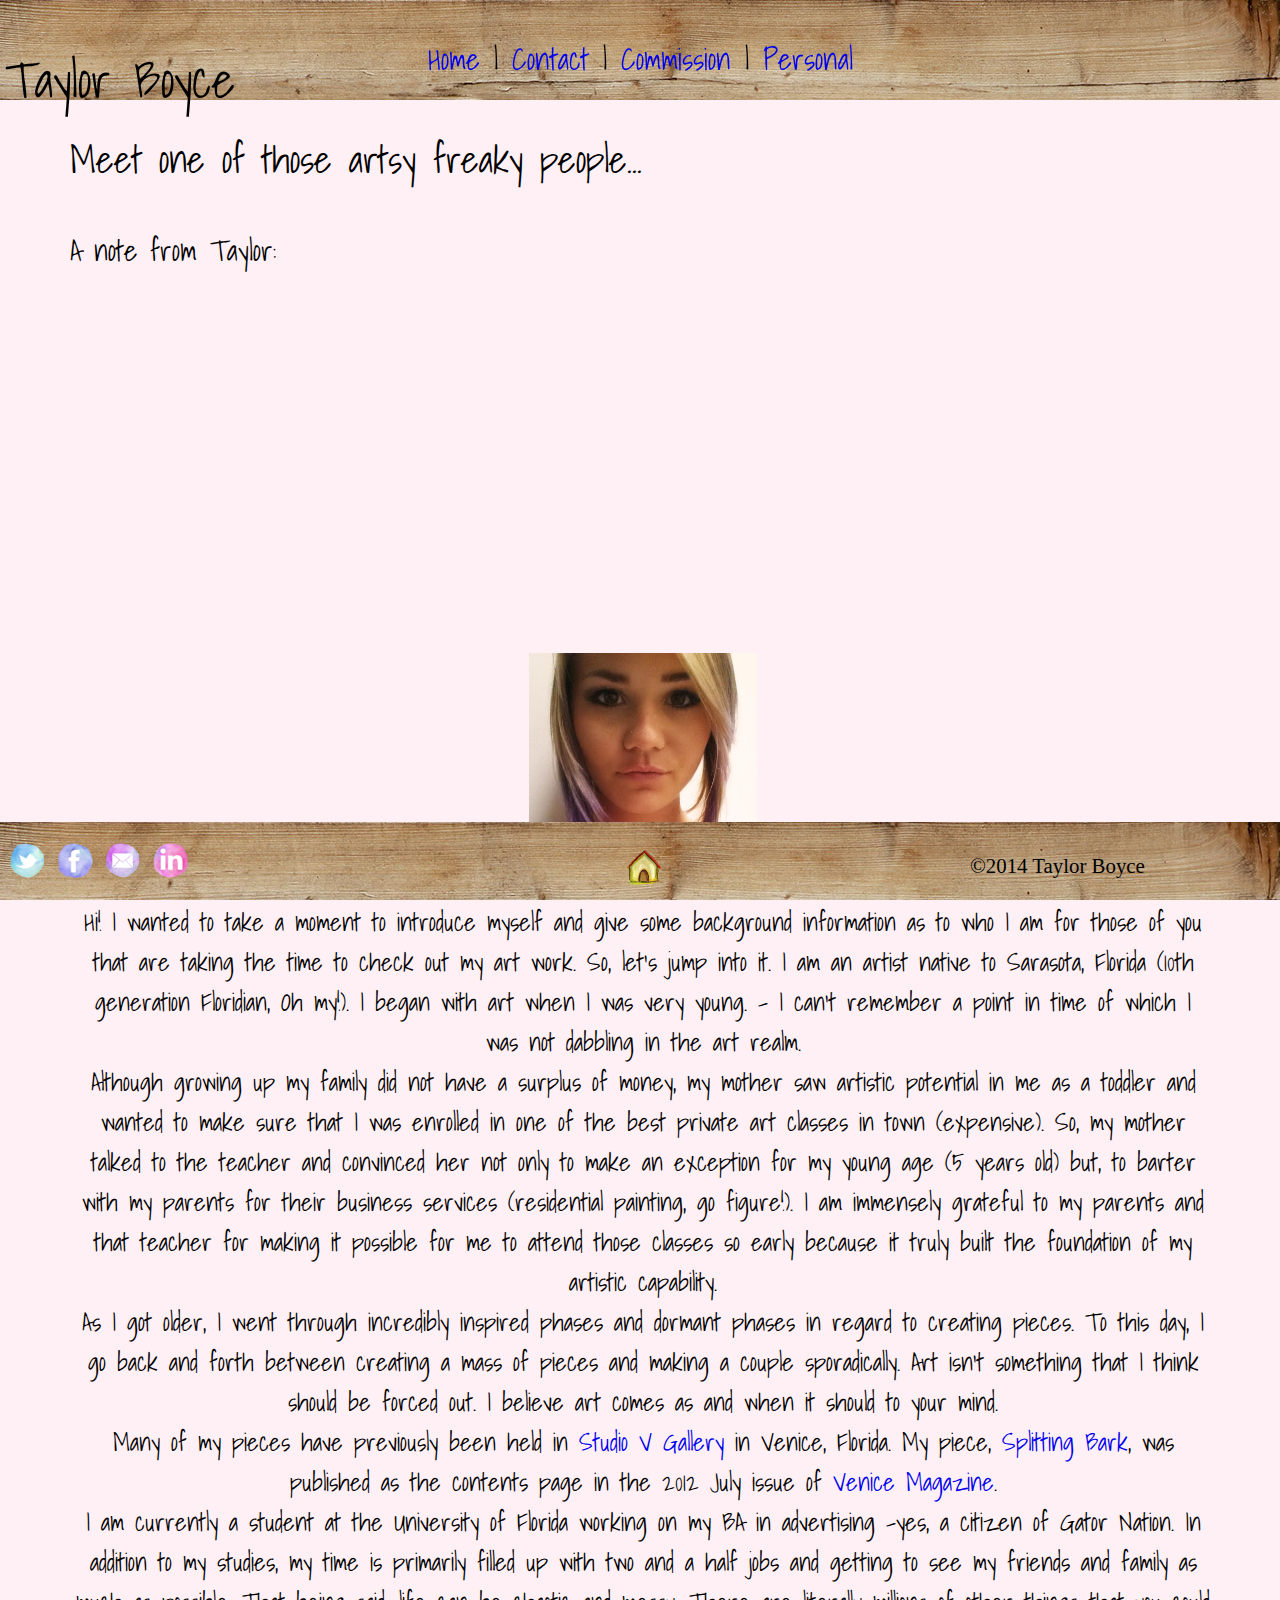
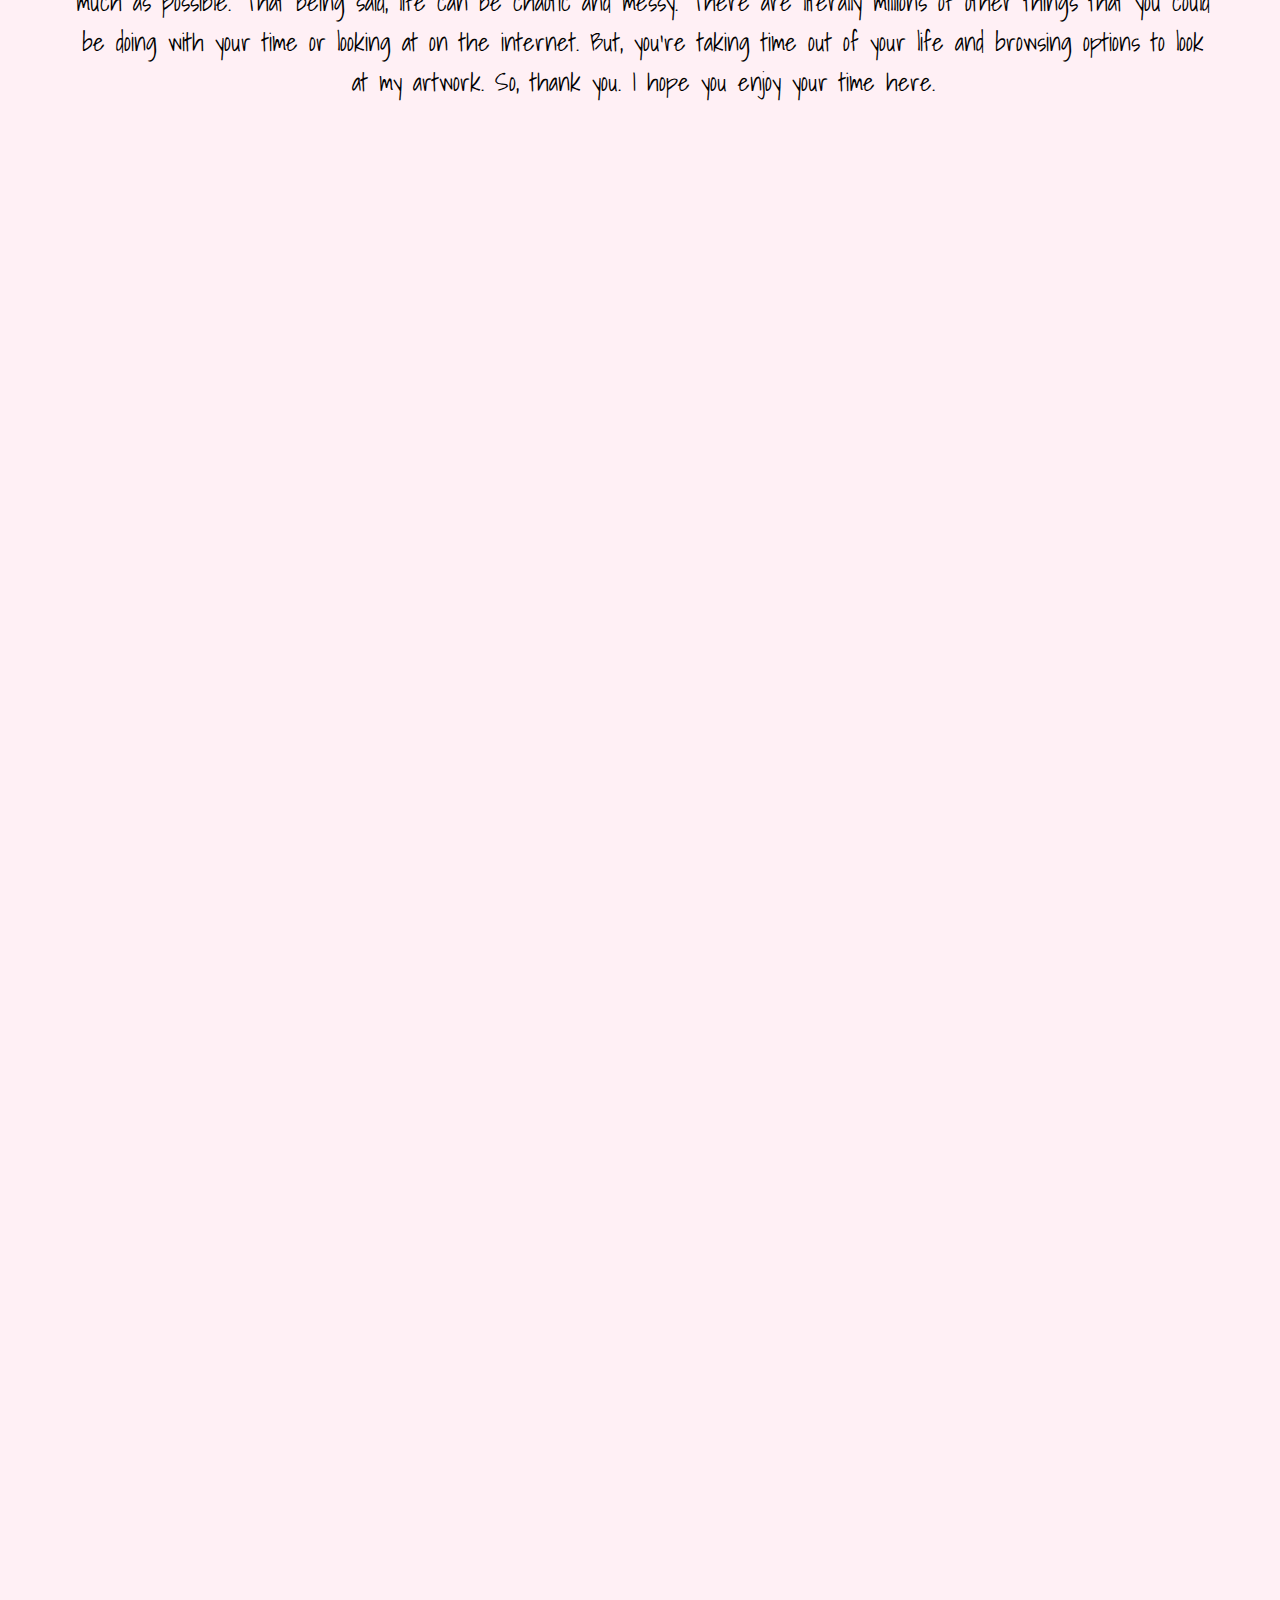
<file: index.html>
<!DOCTYPE html>
<html>
    <head>
        <title>Home</title>
        <meta http-equiv="Content-Type" content="text/html; charset=UTF-8" />     
<link rel="stylesheet" type="text/css" href="http://taylormboyce.github.io/css/style.css" />      <link href='http://fonts.googleapis.com/css?family=Shadows+Into+Light' rel='stylesheet' type='text/css'>
 <style type="text/css">
A:link {text-decoration: none}
A:visited {text-decoration: none}
A:active {text-decoration: none}
A:hover { font-weight:bold; color: black;}
</style>
    
    </head>
    
            
    <body>
         <div id="wrapper">
        <header>
            <h1>Taylor Boyce</h1>

            
        </header>
 
        
        <nav>
            <ul>
            
                
                <li> <a href="index.html">Home</a> | </li>
                <li>  <a href="contact.html">Contact</a> | </li>
                <li> <a href="commission.html">Commission</a> | </li>
                <li> <a href="personal.html">Personal</a> </li>
            
            </ul> 
        </nav>
       <article>
                 <h2>Meet one of those artsy freaky people...</h2>
                
    
           
           <h3>A note from Taylor:</h3>
           
           

             </article>
         <article2>
             <img src="images/headshot.jpg" alt="Taylor" style="width:20%;">
<br>
             Hi! I wanted to take a moment to introduce myself and give some background information as to who I am for those of you that are taking the time to check out my art work. So, let’s jump into it. I am an artist native to Sarasota, Florida (10th generation Floridian, Oh my!). I began with art when I was very young. – I can’t remember a point in time of which I was not dabbling in the art realm. 
<br>
             Although growing up my family did not have a surplus of money, my mother saw artistic potential in me as a toddler and wanted to make sure that I was enrolled in one of the best private art classes in town (expensive). So, my mother talked to the teacher and convinced her not only to make an exception for my young age (5 years old) but, to barter with my parents for their business services (residential painting, go figure!). I am immensely grateful to my parents and that teacher for making it possible for me to attend those classes so early because it truly built the foundation of my artistic capability.
<br>
             As I got older, I went through incredibly inspired phases and dormant phases in regard to creating pieces. To this day, I go back and forth between creating a mass of pieces and making a couple sporadically. Art isn’t something that I think should be forced out. I believe art comes as and when it should to your mind. 
<br>
             Many of my pieces have previously been held in <a href="http://www.studiovgallery.com/">Studio V Gallery</a> in Venice, Florida. My piece, <a href="http://taylormboyce.github.io/images/birch1.jpg">Splitting Bark</a>, was published as the contents page in the 2012 July issue of <a href="http://venicemagazineonline.com/">Venice Magazine</a>.
<br>
             I am currently a student at the University of Florida working on my BA in advertising –yes, a citizen of Gator Nation. In addition to my studies, my time is primarily filled up with two and a half jobs and getting to see my friends and family as much as possible. That being said, life can be chaotic and messy. There are literally millions of other things that you could be doing with your time or looking at on the internet. But, you’re taking time out of your life and browsing options to look at my artwork. So, thank you. I hope you enjoy your time here.
<br><br><br>
             </article2>
          
        </div>
        <footer>
            <div>
    <a href="https://twitter.com/TaylorBoyce1"><img title="Twitter" src="images/aqua-green/twitter.png" alt="Twitter" width="35" height="35" /></a>
    
    <a href="https://www.facebook.com/Islingpaint"><img title="Facebook" src="images/blue-purple/facebook.png" alt="Facebook" width="35" height="35" /></a>

    <a href="mailto:&#116;&#098;&#111;&#121;&#099;&#101;&#064;&#117;&#102;&#108;&#046;&#101;&#100;&#117;"><img title="Email" src="images/purple-pink/email.png" alt="Email" width="35" height="35" /></a>

    <a href="https://www.linkedin.com/pub/taylor-boyce/a3/b56/348"><img title="LinkedIn" src="images/pink/linkedin.png" alt="LinkedIn" width="35" height="35" /></a>
            </div>
            <p><small>&copy;2014 Taylor Boyce</small></p>
       
            <nav>
            <a href="index.html"><img title="Home Page" src="images/home.png" alt="Home Page" width="70" height="70" /></a>
            
            
                
        </nav>
        </footer>
        
        
    
    </body>
        
        
        
        
        
        
        </html>
</file>
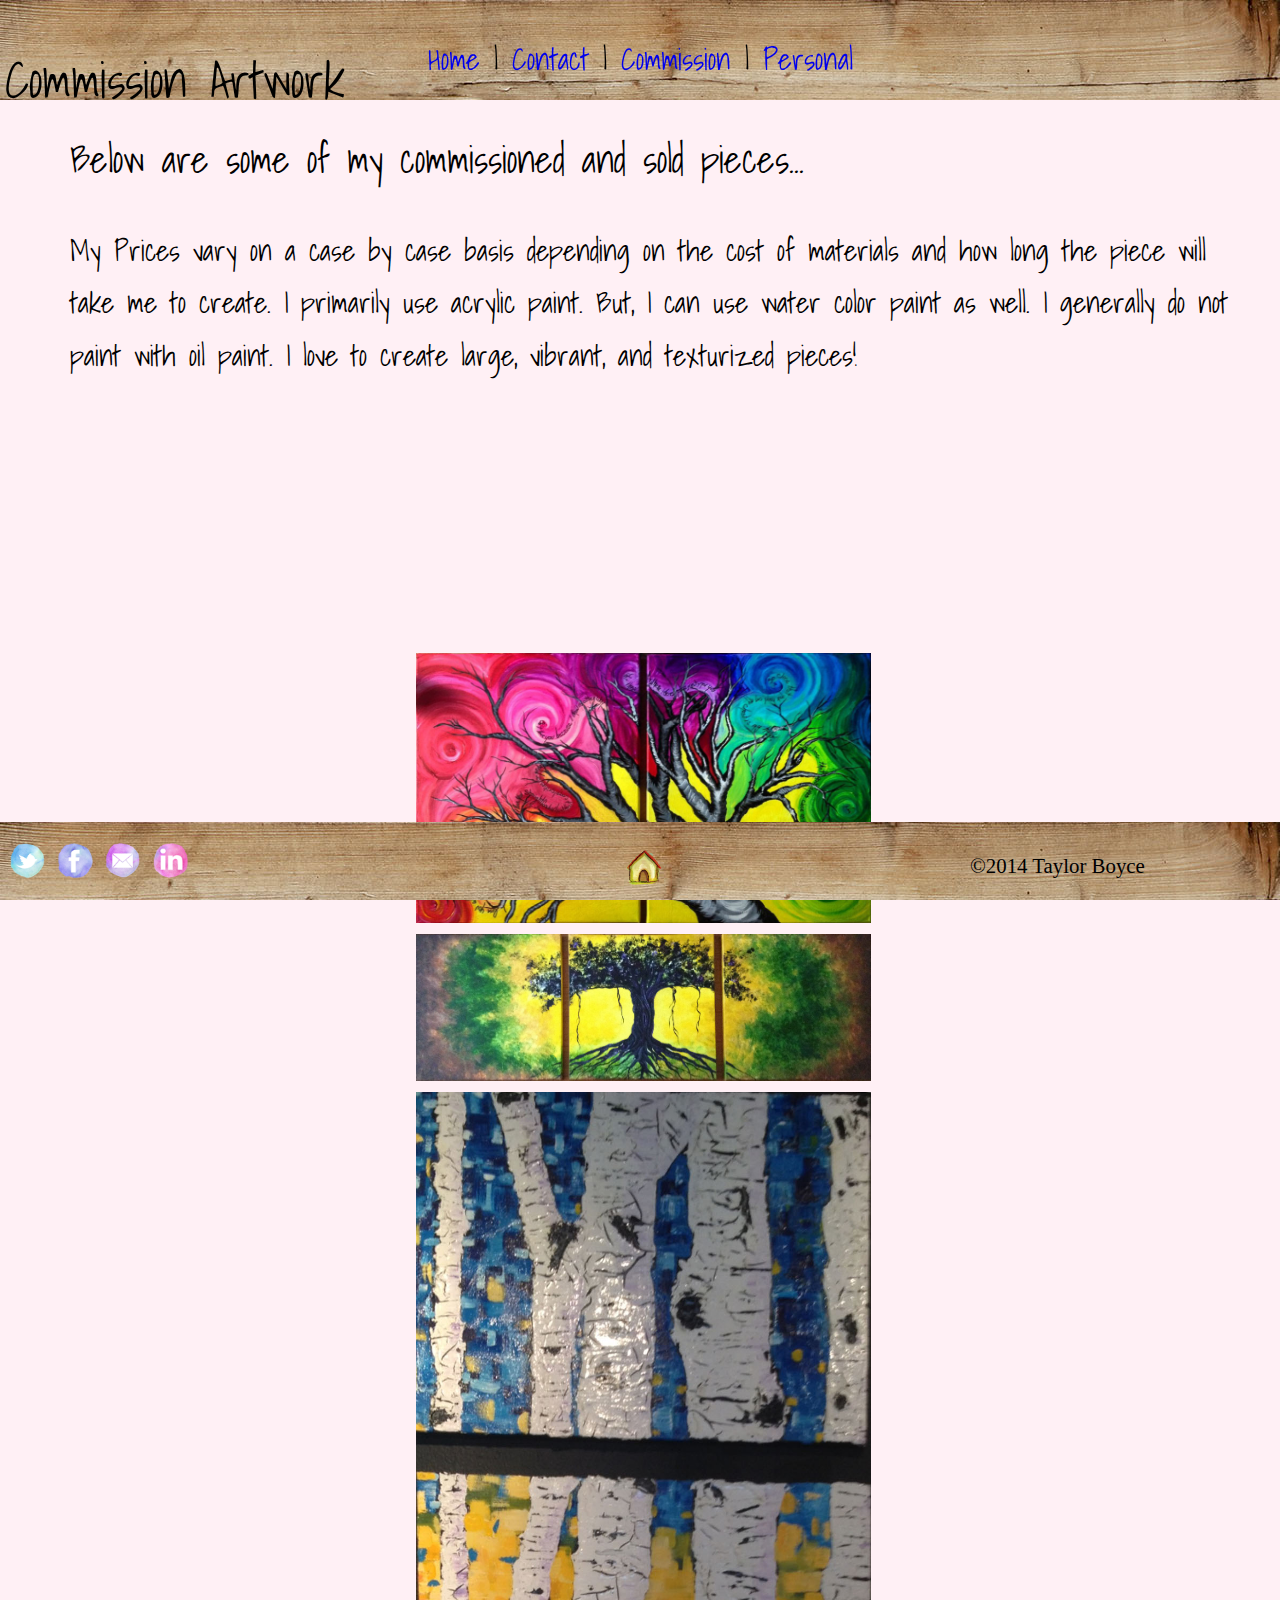
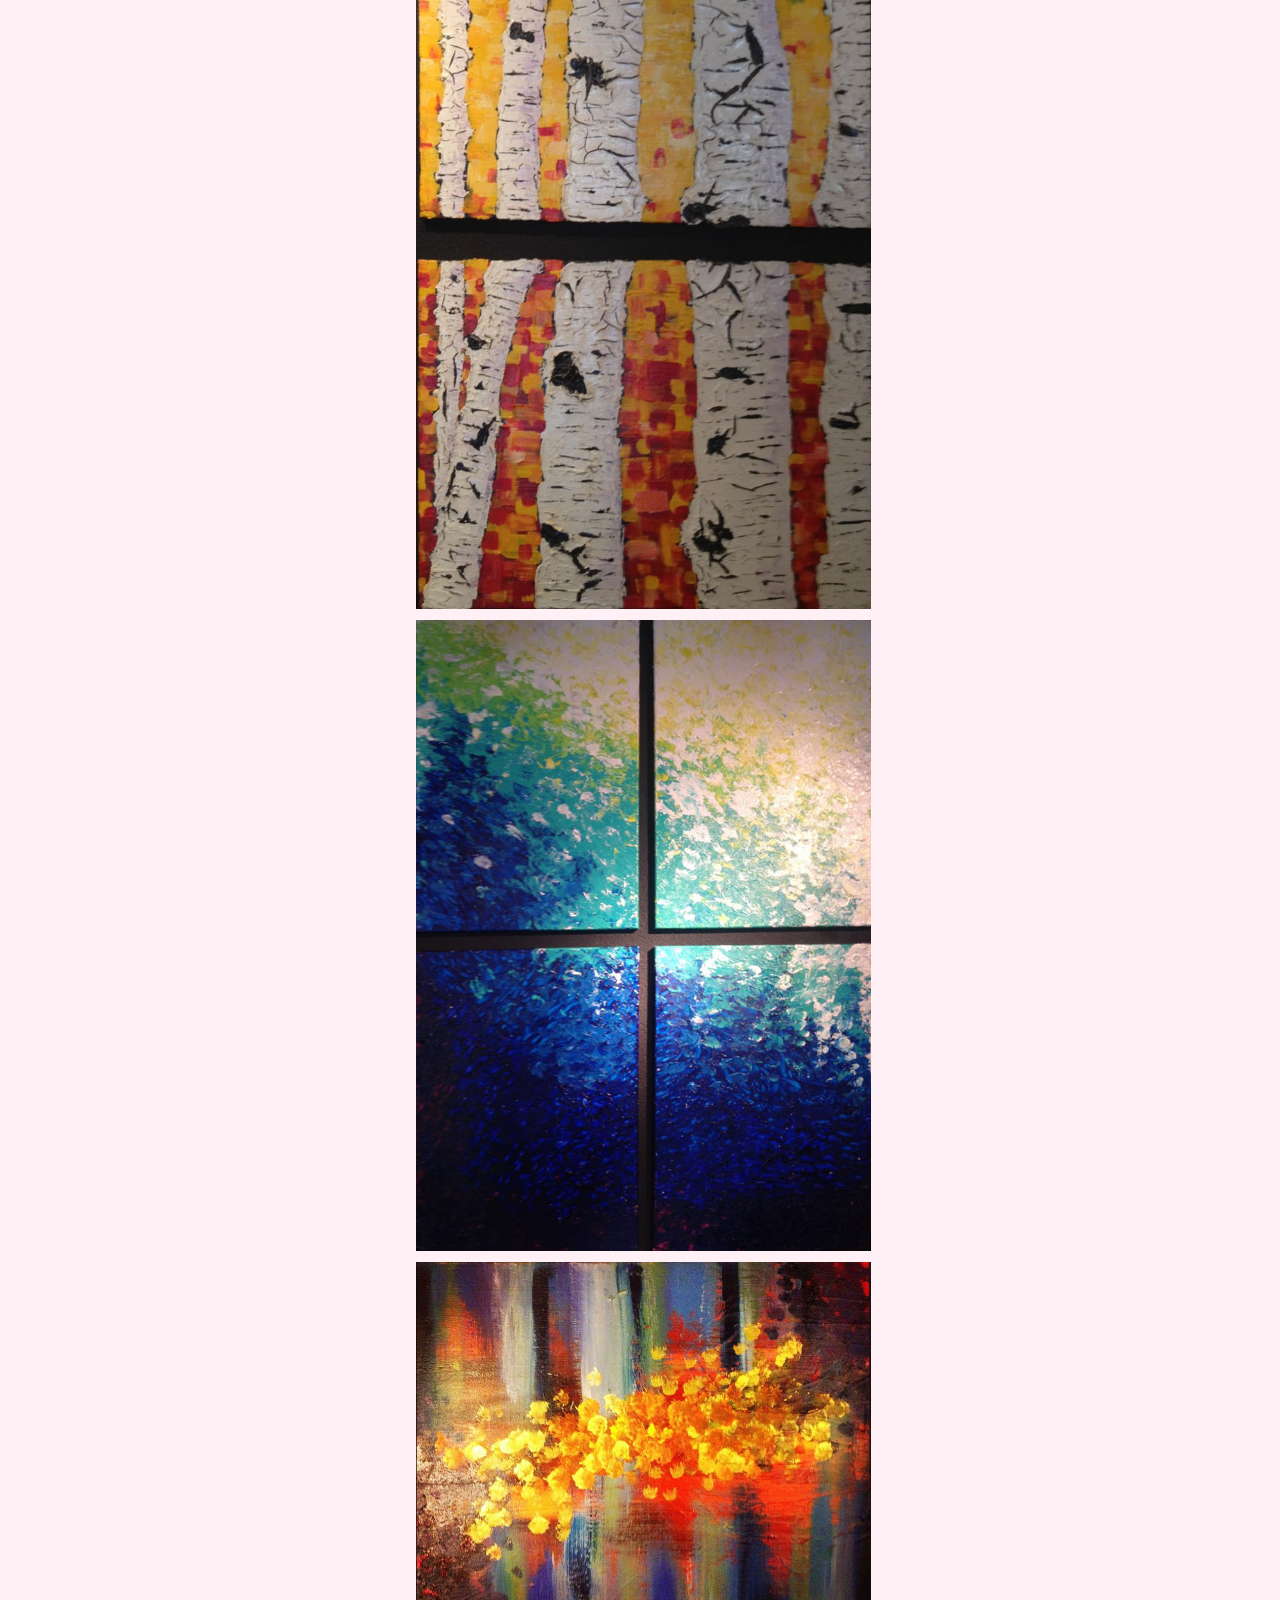
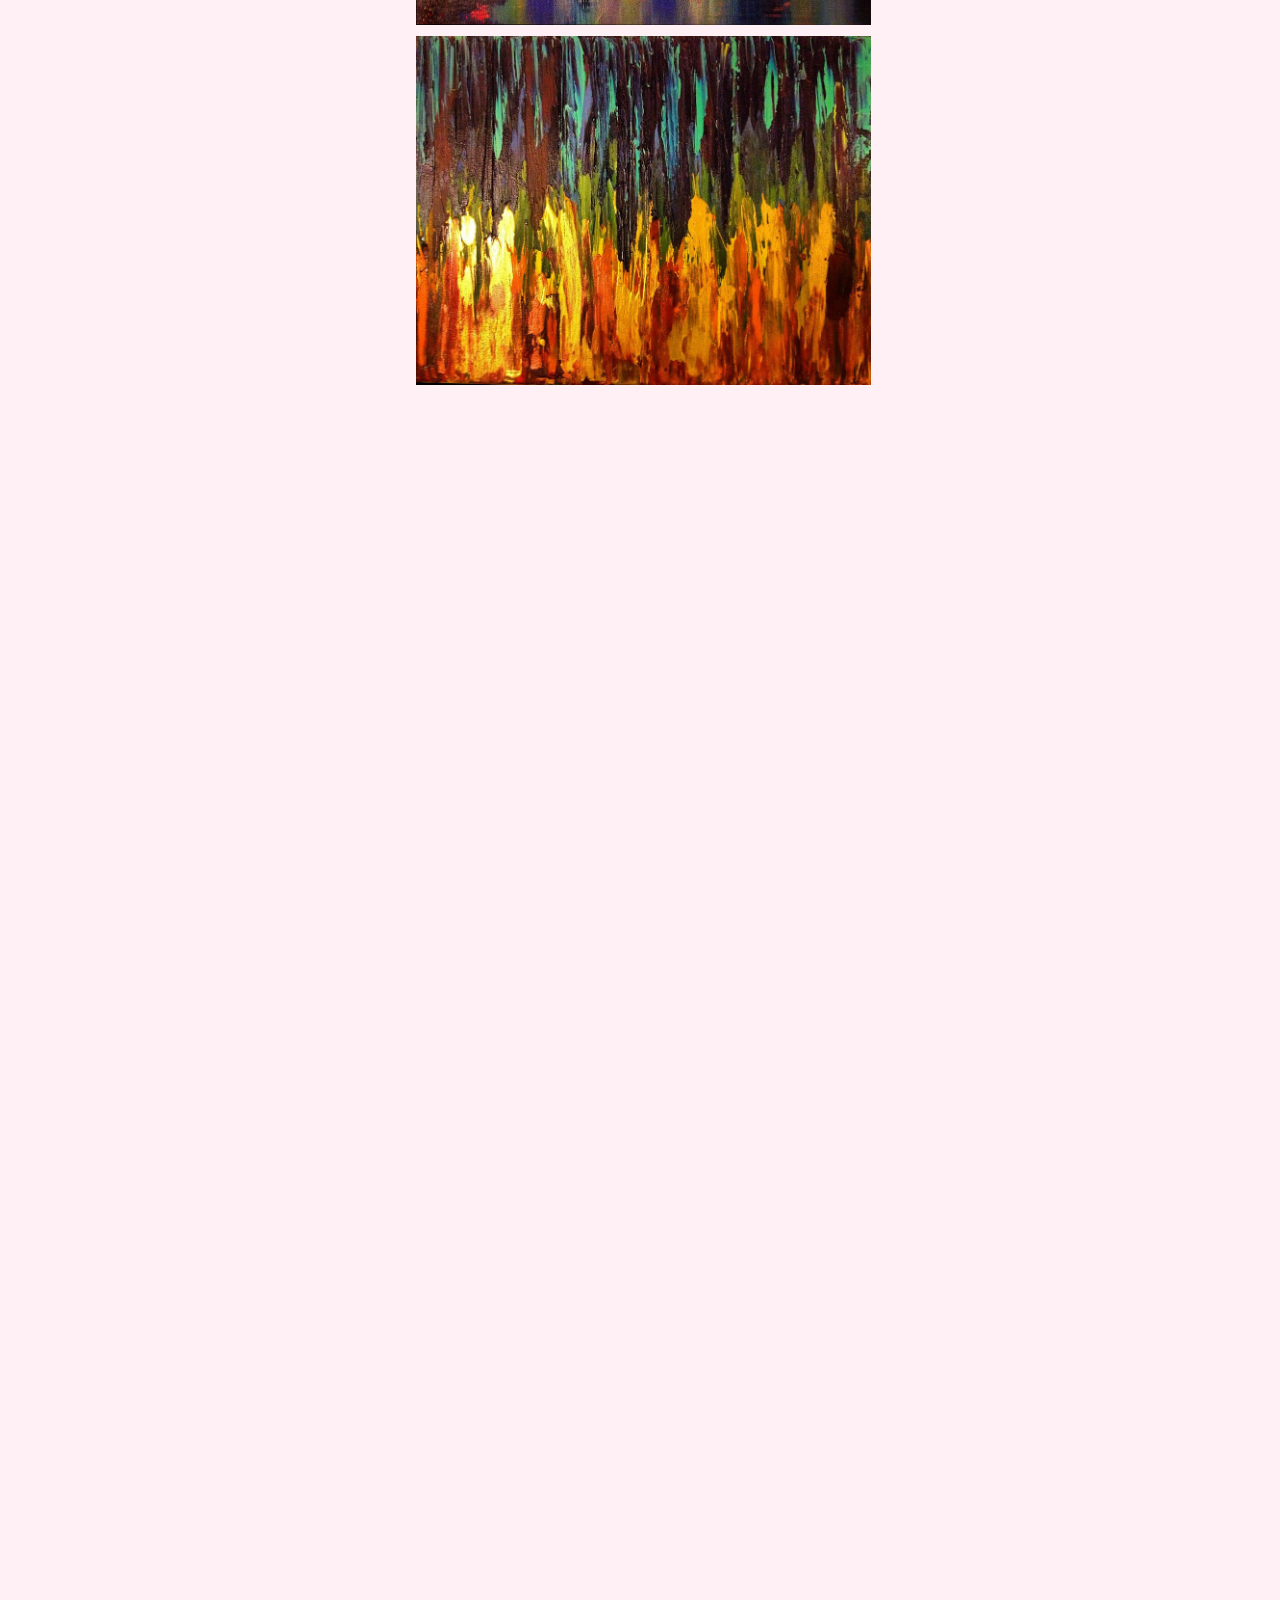
<file: commission.html>
<!DOCTYPE html>
<html>
    <head>
        <title>Commissioned</title>
        <meta http-equiv="Content-Type" content="text/html; charset=UTF-8" />     
<link rel="stylesheet" type="text/css" href="http://taylormboyce.github.io/css/style.css" /> <link href='http://fonts.googleapis.com/css?family=Shadows+Into+Light' rel='stylesheet' type='text/css'>
    <style type="text/css">
A:link {text-decoration: none}
A:visited {text-decoration: none}
A:active {text-decoration: none}
A:hover { font-weight:bold; color: black;}
</style>
    
    </head>
    
         
    <body>
         <div id="wrapper">
        <header>
            <h1>Commission Artwork</h1>

            
        </header>
 
        
        <nav>
               <ul>
            
                
                <li> <a href="index.html">Home</a> | </li>
                <li>  <a href="contact.html">Contact</a> | </li>
                <li> <a href="commission.html">Commission</a> | </li>
                <li> <a href="personal.html">Personal</a> </li>
            
            </ul> 
        </nav>
       <article>
        
                 <h2>Below are some of my commissioned and sold pieces...</h2>
                    <h3>My Prices vary on a case by case basis depending on the cost of materials and how long the piece will take me to create. I primarily use acrylic paint. But, I can use water color paint as well. I generally do not paint with oil paint. I love to create large, vibrant, and texturized pieces! </h3>
          </article>
           <article2>
           <photos>
               <img src="images/leticia.jpg" alt="Acrylic" style="width:40%;">
                      
           <br>
               <img src="images/vat.jpg" alt="Acrylic" style="width:40%;">
                      
           <br>
               <img src="images/birch1.jpg" alt="Acrylic" style="width:40%;">
                      
           <br>
               <img src="images/submerged.jpg" alt="Acrylic" style="width:40%;">
                      
           <br>
               <img src="images/spring.jpg" alt="Acrylic" style="width:40%;">
                <br>
               <img src="images/incite.jpg" alt="Acrylic" style="width:40%;">

               <br><br><br>
               </photos>
             </article2>
        </div>
        <footer>
            <div>
    <a href="https://twitter.com/TaylorBoyce1"><img title="Twitter" src="images/aqua-green/twitter.png" alt="Twitter" width="35" height="35" /></a>
    
    <a href="https://www.facebook.com/Islingpaint"><img title="Facebook" src="images/blue-purple/facebook.png" alt="Facebook" width="35" height="35" /></a>

    <a href="mailto:&#116;&#098;&#111;&#121;&#099;&#101;&#064;&#117;&#102;&#108;&#046;&#101;&#100;&#117;"><img title="Email" src="images/purple-pink/email.png" alt="Email" width="35" height="35" /></a>

    <a href="https://www.linkedin.com/pub/taylor-boyce/a3/b56/348"><img title="LinkedIn" src="images/pink/linkedin.png" alt="LinkedIn" width="35" height="35" /></a>
           
            </div>
             
        
                <p><small>&copy;2014 Taylor Boyce</small></p>
            
            <nav>
                       <a href="index.html"><img title="Home Page" src="images/home.png" alt="Home Page" width="70" height="70" /></a>

            
                
        </nav>
            
        </footer>
        
        
    
    </body>
        
        
        
        
        
        
        </html>
</file>
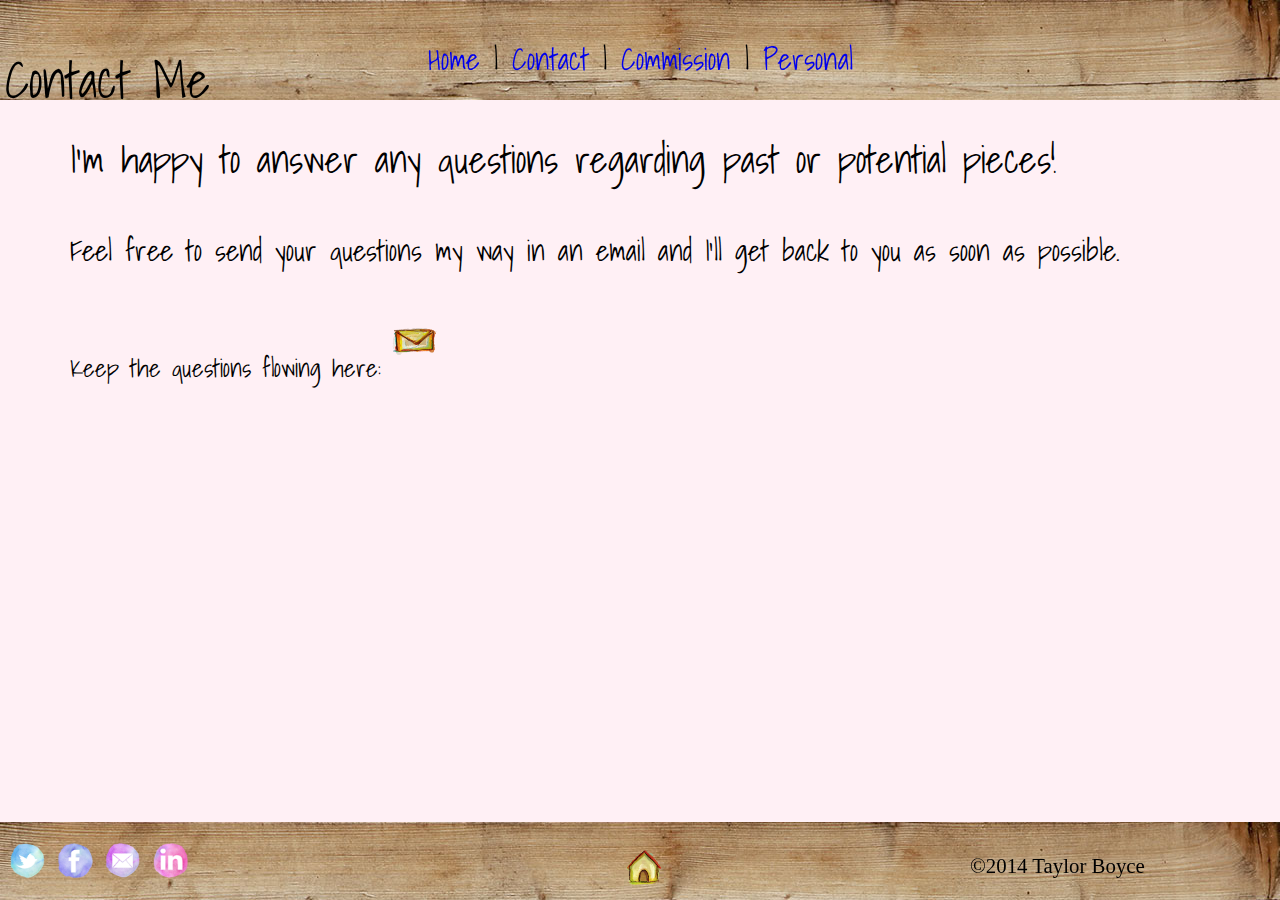
<file: contact.html>
<!DOCTYPE html>
<html>
    <head>
        <title>Contact</title>
        <meta http-equiv="Content-Type" content="text/html; charset=UTF-8" />     
<link rel="stylesheet" type="text/css" href="http://taylormboyce.github.io/css/style.css" /> <style type="text/css">
A:link {text-decoration: none}
A:visited {text-decoration: none}
A:active {text-decoration: none}
A:hover { font-weight:bold; color: black;}
</style>
          <link href='http://fonts.googleapis.com/css?family=Shadows+Into+Light' rel='stylesheet' type='text/css'>

    </head>
    
            
    <body>
       <div id="wrapper">
        <header>
           <h1>Contact  Me</h1>
            
           
        </header>

        
        <nav>
             <ul>
            
                
                <li> <a href="index.html">Home</a> | </li>
                <li>  <a href="contact.html">Contact</a> | </li>
                <li> <a href="commission.html">Commission</a> | </li>
                <li> <a href="personal.html">Personal</a> </li>
            
            </ul> 
                
        </nav>
        
       <article>
                 <h2>I'm happy to answer any questions regarding past or potential pieces!</h2>
                
           <h3>Feel free to send your questions my way in an email and I'll get back to you as soon as possible.</h3>
          <p>Keep the questions flowing here:<a href="mailto:&#116;&#098;&#111;&#121;&#099;&#101;&#064;&#117;&#102;&#108;&#046;&#101;&#100;&#117;"><img title="Email" src="images/envelope.png" alt="Email" width="70" height="70" /></a>

           </p>
        </article>
        
        </div>
   
        <footer>
            <div>
    <a href="https://twitter.com/TaylorBoyce1"><img title="Twitter" src="images/aqua-green/twitter.png" alt="Twitter" width="35" height="35" /></a>
    
    <a href="https://www.facebook.com/Islingpaint"><img title="Facebook" src="images/blue-purple/facebook.png" alt="Facebook" width="35" height="35" /></a>

    <a href="mailto:&#116;&#098;&#111;&#121;&#099;&#101;&#064;&#117;&#102;&#108;&#046;&#101;&#100;&#117;"><img title="Email" src="images/purple-pink/email.png" alt="Email" width="35" height="35" /></a>

    <a href="https://www.linkedin.com/pub/taylor-boyce/a3/b56/348"><img title="LinkedIn" src="images/pink/linkedin.png" alt="LinkedIn" width="35" height="35" /></a>
            </div>
            <p><small>&copy;2014 Taylor Boyce</small></p>
       <nav>
                      <a href="index.html"><img title="Home Page" src="images/home.png" alt="Home Page" width="70" height="70" /></a>

        </nav>

        </footer>
        
        
    
    </body>
        
        
        
        
        
        
        </html>
</file>
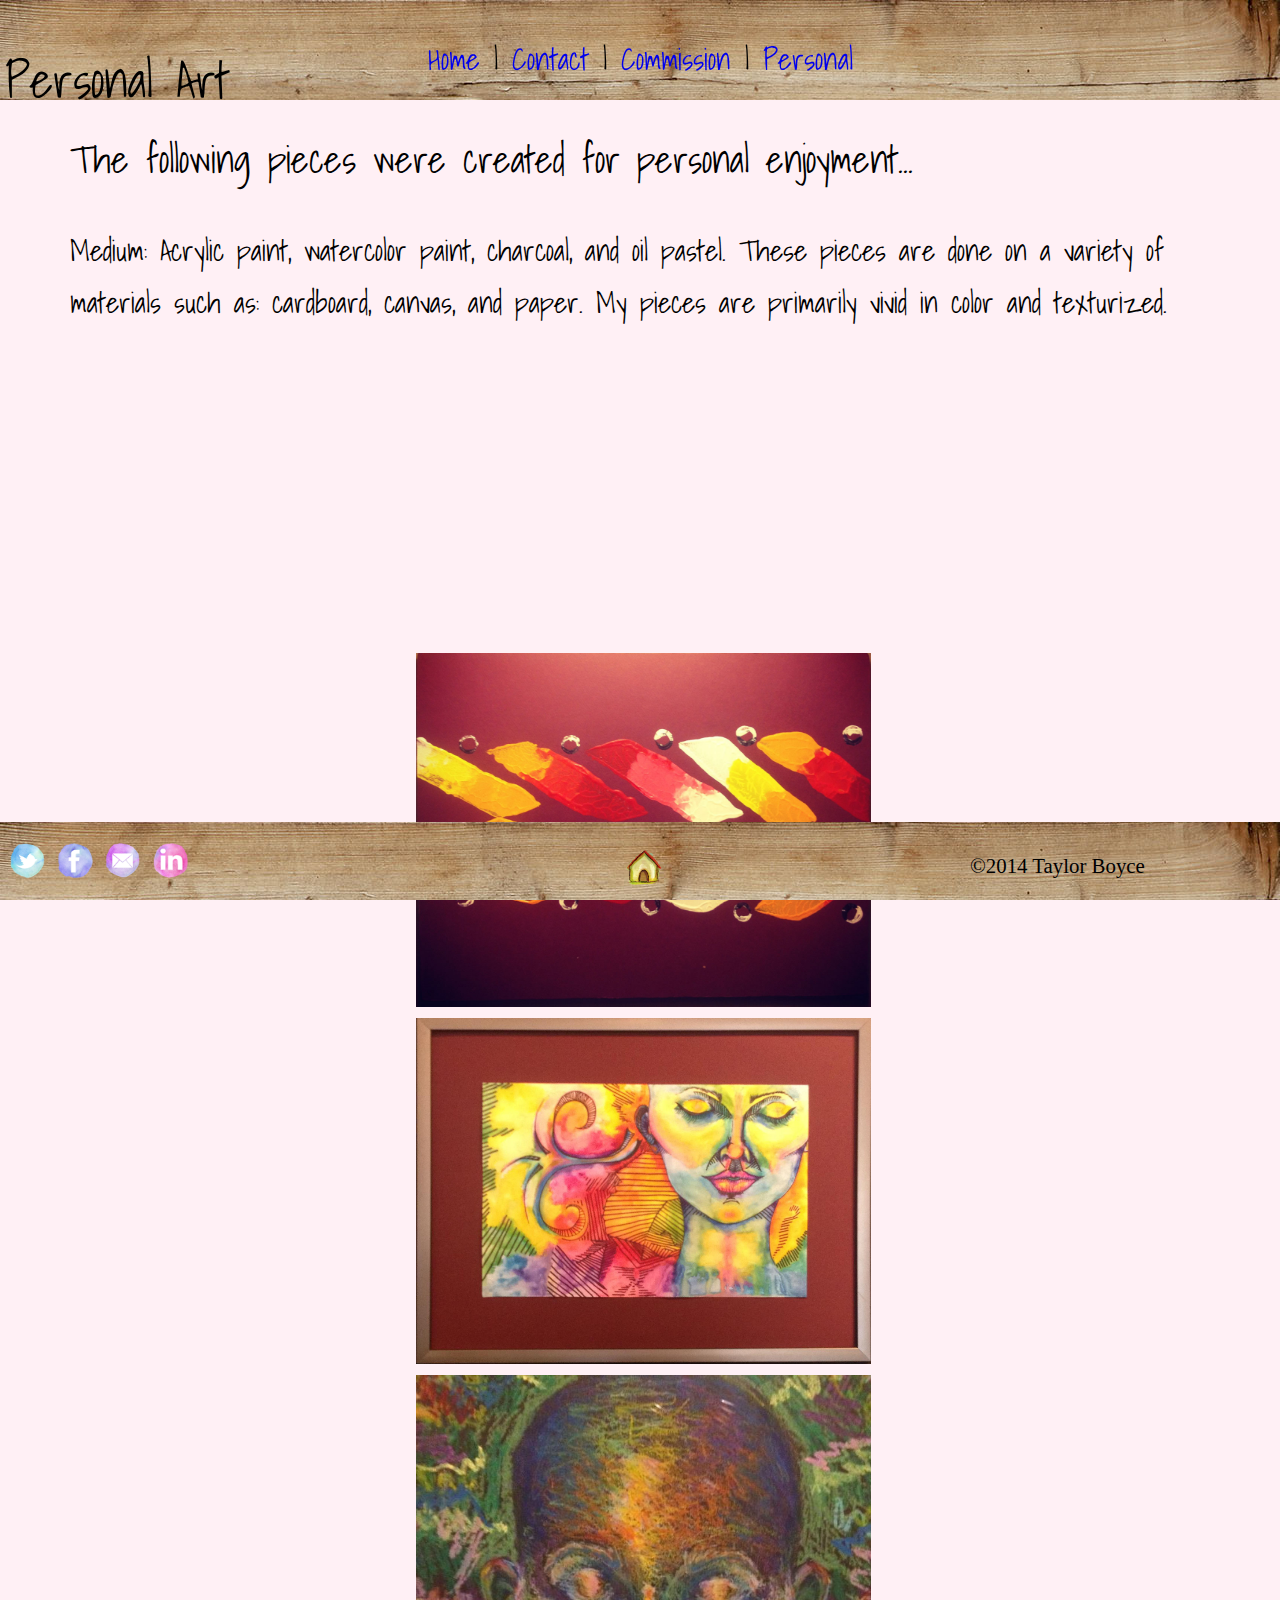
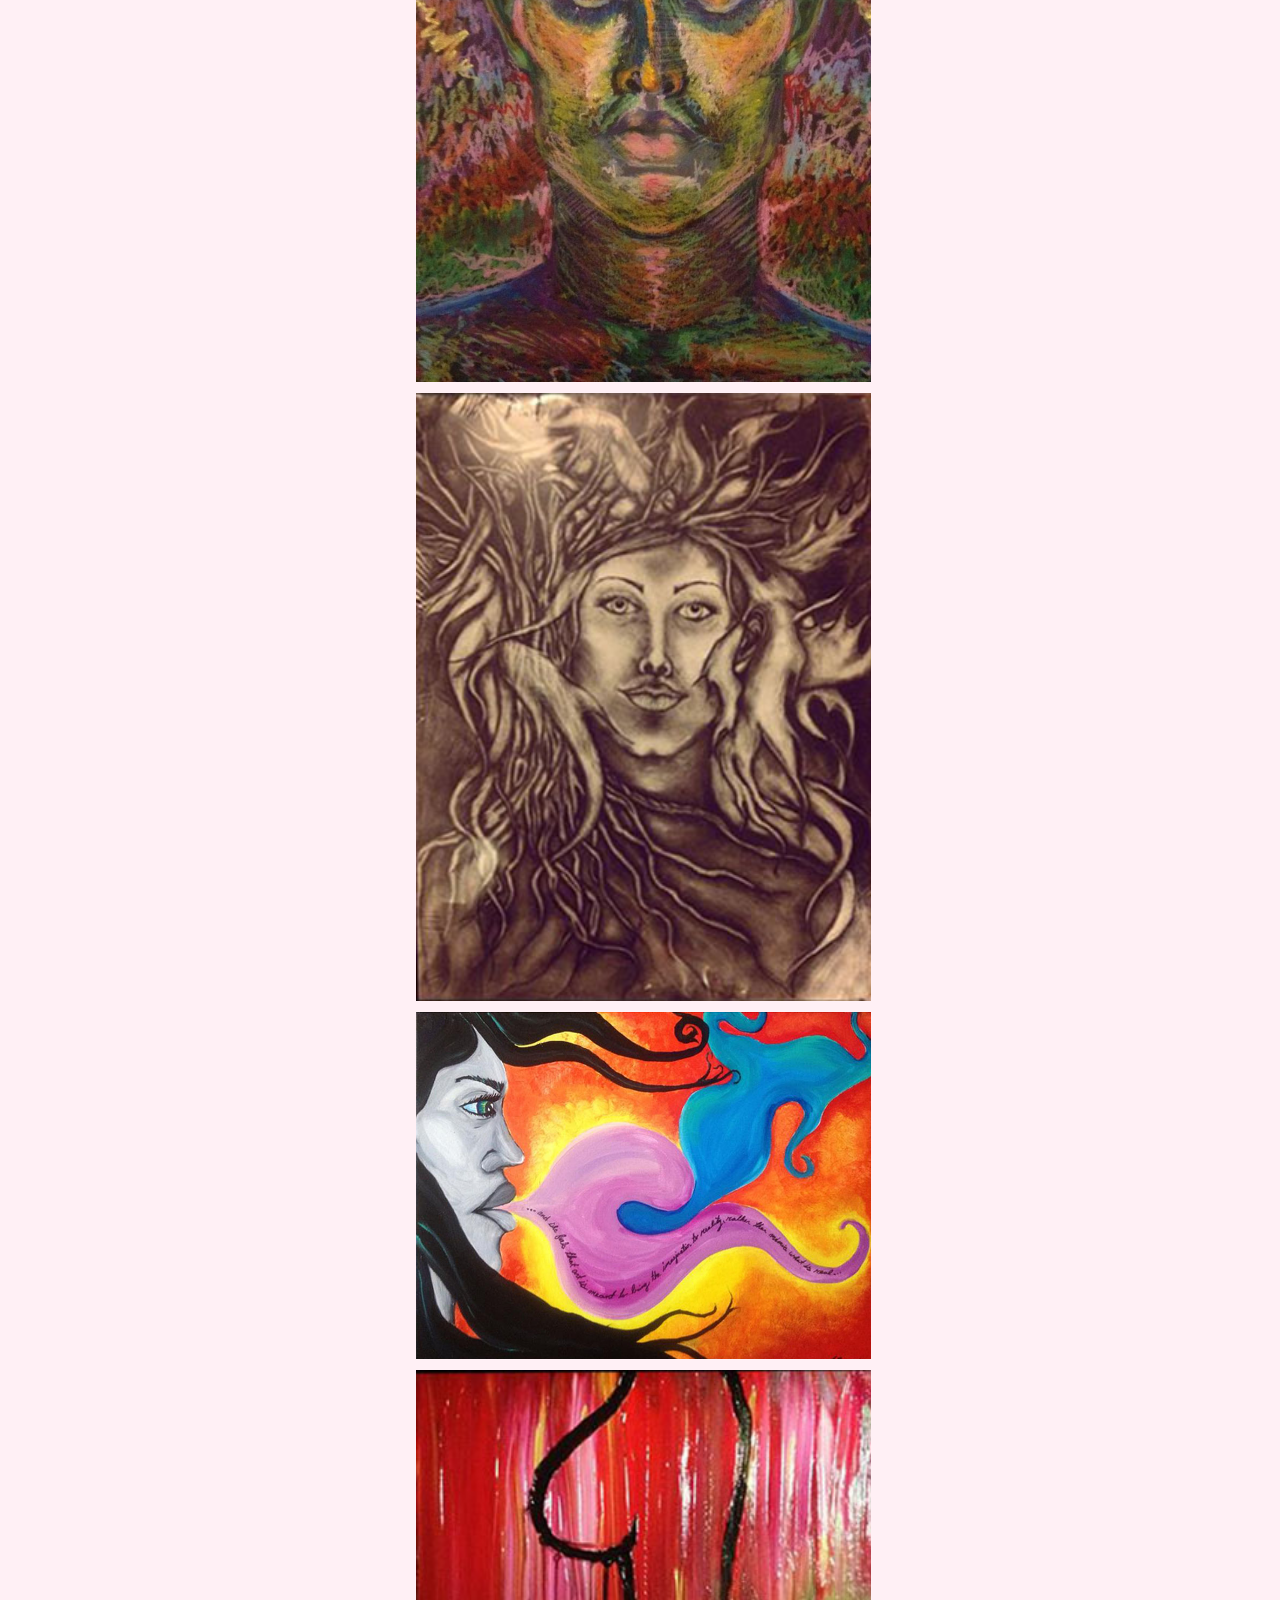
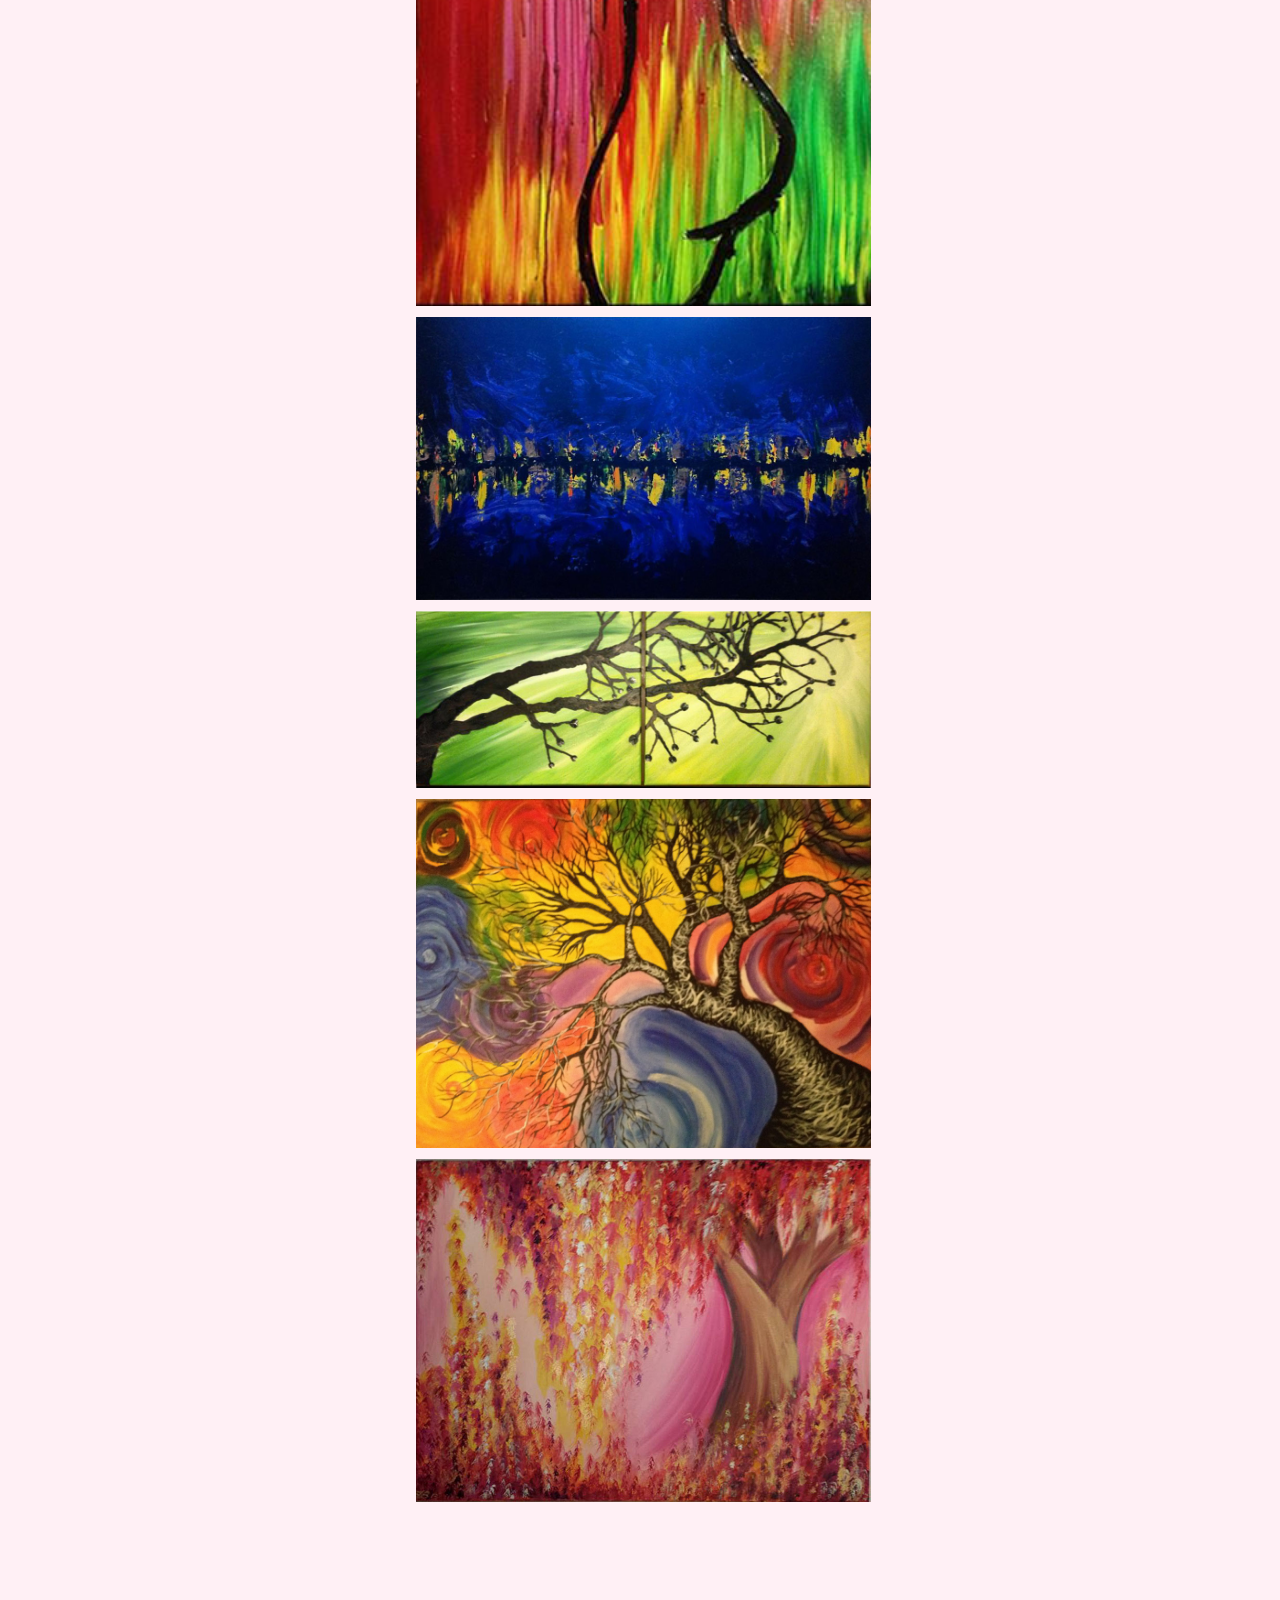
<file: personal.html>
<!DOCTYPE html>
<html>
    <head>
        <title>Personal Collection</title>
        <meta http-equiv="Content-Type" content="text/html; charset=UTF-8" />     
<link rel="stylesheet" type="text/css" href="http://taylormboyce.github.io/css/style.css" />        
        <link href='http://fonts.googleapis.com/css?family=Shadows+Into+Light' rel='stylesheet' type='text/css'>
    <style type="text/css">
A:link {text-decoration: none}
A:visited {text-decoration: none}
A:active {text-decoration: none}
A:hover { font-weight:bold; color: black;}
</style>
    
    
    </head>
    
            
   <body>
         <div id="wrapper">
        <header>
            <h1>Personal Art</h1>

            
        </header>
 
        
        <nav>
              <ul>
            
                
                <li> <a href="index.html">Home</a> | </li>
                <li>  <a href="contact.html">Contact</a> | </li>
                <li> <a href="commission.html">Commission</a> | </li>
                <li> <a href="personal.html">Personal</a> </li>
            
            </ul> 
                
        </nav>
       <article>
       
                 
                <h2>The following pieces were created for personal enjoyment...</h2>
                   <h3>Medium: Acrylic paint, watercolor paint, charcoal, and oil pastel. These pieces are done on a variety of materials such as: cardboard, canvas, and paper. My pieces are primarily vivid in color and texturized.</h3>
            
            </article>
       
             <article2>
                <photos>
           
               <img src="images/print.jpg" alt="Acrylic" style="width:40%;">
                     <br>
               <img src="images/watercolor.jpg" alt="Watercolor" style="width:40%;">
                     <br>
               <img src="images/serenity.jpg" alt="Pastel" style="width:40%;">
                      <br>
               <img src="images/elusive.jpg" alt="Charcoal" style="width:40%;">
                      <br>
               <img src="images/whispers.jpg" alt="Acrylic" style="width:40%;">
                      <br>
               <img src="images/today.jpg" alt="Acrylic" style="width:40%;">
                      <br>
                    <img src="images/acid.jpg" alt="Acrylic" style="width:40%;">
                      <br>
                    
               <img src="images/easy.jpg" alt="Acrylic" style="width:40%;">
                      <br>
               <img src="images/flourish.jpg" alt="Acrylic" style="width:40%;">
                      <br>
               <img src="images/pinktree.jpg" alt="Acrylic" style="width:40%;">
               <br><br><br>           
        
             </photos>
             </article2>
             
             
       </div>
       
        <footer>
            <div>
    <a href="https://twitter.com/TaylorBoyce1"><img title="Twitter" src="images/aqua-green/twitter.png" alt="Twitter" width="35" height="35" /></a>
    
    <a href="https://www.facebook.com/Islingpaint"><img title="Facebook" src="images/blue-purple/facebook.png" alt="Facebook" width="35" height="35" /></a>

    <a href="mailto:&#116;&#098;&#111;&#121;&#099;&#101;&#064;&#117;&#102;&#108;&#046;&#101;&#100;&#117;"><img title="Email" src="images/purple-pink/email.png" alt="Email" width="35" height="35" /></a>

    <a href="https://www.linkedin.com/pub/taylor-boyce/a3/b56/348"><img title="LinkedIn" src="images/pink/linkedin.png" alt="LinkedIn" width="35" height="35" /></a>
           
            </div>
             
                <p><small>&copy;2014 Taylor Boyce</small></p>
            
            <nav>
                        <a href="index.html"><img title="Home Page" src="images/home.png" alt="Home Page" width="70" height="70" /></a>

        </nav>
            
        </footer>
        
 </body>
         
       </html>
</file>
